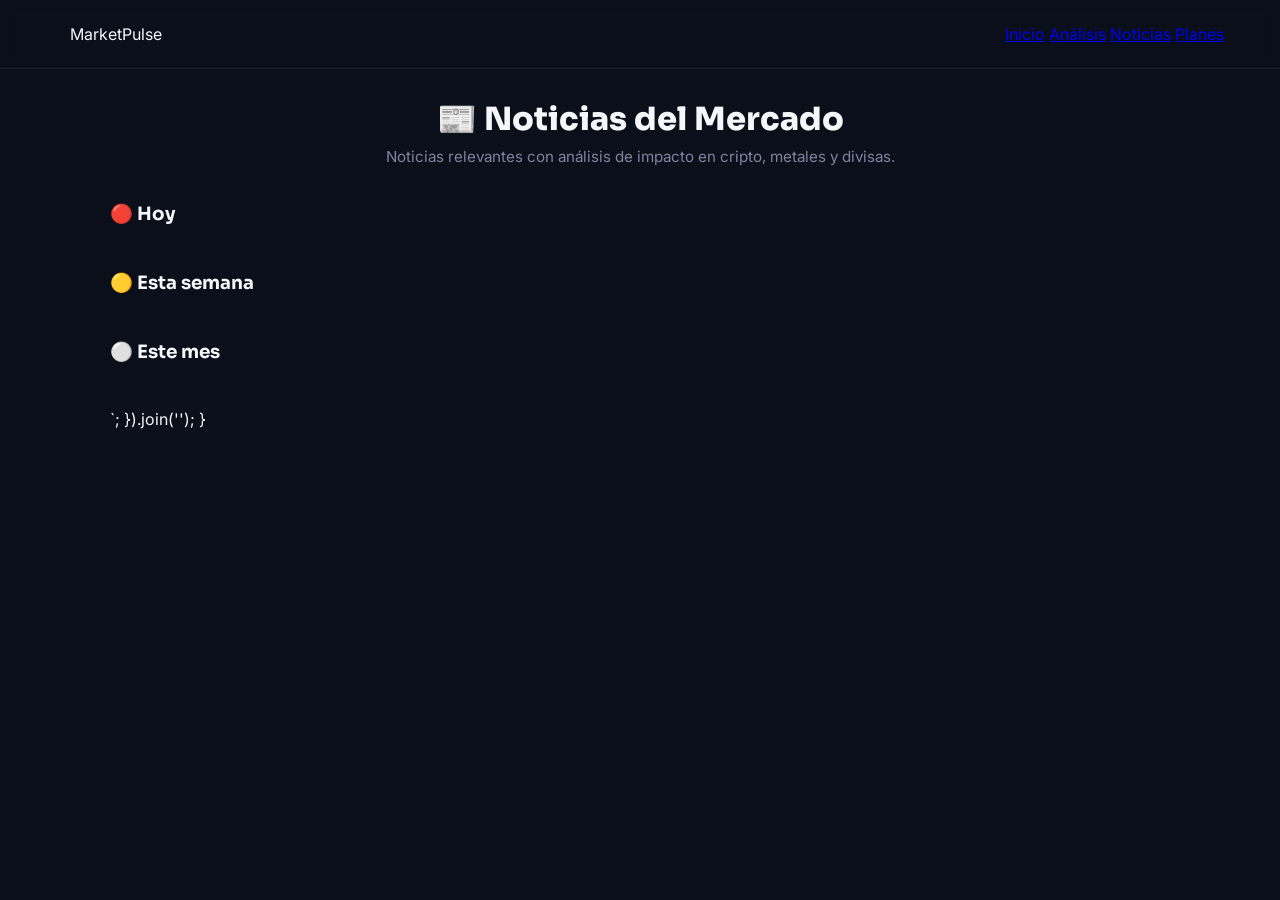
<file: news.html>
<!DOCTYPE html>
<html lang="es">
<head>
  <meta charset="UTF-8" />
  <meta name="viewport" content="width=device-width, initial-scale=1.0" />
  <title>MarketPulse — Noticias</title>
  <link rel="stylesheet" href="css/style.css" />
  <link rel="preconnect" href="https://fonts.googleapis.com" />
  <link rel="preconnect" href="https://fonts.gstatic.com" crossorigin />
  <link href="https://fonts.googleapis.com/css2?family=Inter:wght@400;500;600;700;800&family=Sora:wght@600;700;800&display=swap" rel="stylesheet" />
</head>
<body>
  <header class="topbar">
    <div class="brand"><span class="logo-dot"></span><span class="logo-text">MarketPulse</span></div>
    <nav class="nav-links">
      <a href="index.html">Inicio</a>
      <a href="analysis.html">Análisis</a>
      <a href="news.html" class="active">Noticias</a>
      <a href="pricing.html">Planes</a>
    </nav>
  </header>
  <main class="news-hub-page">
    <div id="newsListView">
      <section class="news-hub-hero">
        <h1>📰 Noticias del Mercado</h1>
        <p>Noticias relevantes con análisis de impacto en cripto, metales y divisas.</p>
      </section>
      <section class="news-hub-section">
        <h2 class="news-hub-section-title" id="newsTodayTitle">🔴 Hoy</h2>
        <div class="news-hub-grid" id="newsTodayGrid"></div>
      </section>
      <section class="news-hub-section">
        <h2 class="news-hub-section-title" id="newsWeekTitle">🟡 Esta semana</h2>
        <div class="news-hub-grid" id="newsWeekGrid"></div>
      </section>
      <section class="news-hub-section">
        <h2 class="news-hub-section-title" id="newsMonthTitle">⚪ Este mes</h2>
        <div class="news-hub-grid" id="newsMonthGrid"></div>
      </section>
    </div>
    <div id="newsDetailView" style="display:none;">
  <script>
    const NEWS_DB = [
      { id: 'n1', date: '2026-03-11', title: 'CPI de EE.UU. supera expectativas: inflación sube al 3.2%', source: 'Reuters', category: 'macro',
        summary: 'El CPI muestra una subida del 3.2% interanual, por encima del 2.9% esperado. La Fed podría mantener las tasas altas por más tiempo.',
        impacts: [
          { asset: 'Bitcoin', symbol: 'BTC', type: 'Cripto', direction: 'bearish', reason: 'Inflación alta reduce expectativas de recortes de tasas.' },
          { asset: 'Oro', symbol: 'XAU', type: 'Metal', direction: 'bullish', reason: 'El oro se beneficia como refugio ante incertidumbre.' },
          { asset: 'EUR/USD', symbol: 'EURUSD', type: 'Forex', direction: 'bearish', reason: 'Dólar fuerte por tasas altas presiona EUR/USD.' },
        ] },
      { id: 'n2', date: '2026-03-12', title: 'BCE mantiene tipos de interés sin cambios en 3.75%', source: 'Bloomberg', category: 'forex',
        summary: 'El BCE mantiene sus tipos de referencia, señalizando cautela ante la desaceleración de la zona euro.',
        impacts: [
          { asset: 'EUR/USD', symbol: 'EURUSD', type: 'Forex', direction: 'bearish', reason: 'Sin cambios en tasas presiona al euro.' },
          { asset: 'Bitcoin', symbol: 'BTC', type: 'Cripto', direction: 'neutral', reason: 'El mercado cripto está enfocado en EE.UU.' },
        ] },
      { id: 'n3', date: '2026-03-13', title: 'Bitcoin supera los $85,000 por entrada institucional récord', source: 'CoinDesk', category: 'crypto',
        summary: 'Bitcoin rompe los $85,000 impulsado por entradas récord de ETFs. BlackRock y Fidelity acumulan $2,500 millones en una semana.',
        impacts: [
          { asset: 'Bitcoin', symbol: 'BTC', type: 'Cripto', direction: 'bullish', reason: 'Flujos institucionales masivos impulsan el precio.' },
          { asset: 'Ethereum', symbol: 'ETH', type: 'Cripto', direction: 'bullish', reason: 'Sentimiento positivo se extiende a ETH.' },
          { asset: 'Solana', symbol: 'SOL', type: 'Cripto', direction: 'bullish', reason: 'Altcoins se benefician del rally de BTC.' },
        ] },
    ];
      <a href="news.html" class="news-back-link" id="backToList">← Todas las noticias</a>
      <div class="news-detail-card" id="newsDetailCard"></div>
    </div>
  </main>

    const dirLabels = { bullish: 'Alcista ↑', bearish: 'Bajista ↓', neutral: 'Neutro →' };
    const dirIcons = { bullish: '🟢', bearish: '🔴', neutral: '🟡' };
    const params = new URLSearchParams(location.search);
    const newsId = params.get('id');

    function showList() {
      document.getElementById('newsListView').style.display = 'block';
      document.getElementById('newsDetailView').style.display = 'none';
      const todayStr = new Date().toISOString().split('T')[0];
      const weekAgo = new Date(Date.now() - 7 * 86400000).toISOString().split('T')[0];
      renderGrid('newsTodayGrid', NEWS_DB.filter(n => n.date === todayStr), 'newsTodayTitle');
      renderGrid('newsWeekGrid', NEWS_DB.filter(n => n.date >= weekAgo && n.date < todayStr), 'newsWeekTitle');
      renderGrid('newsMonthGrid', NEWS_DB.filter(n => n.date < weekAgo), 'newsMonthTitle');
    }

    function renderGrid(gridId, items, titleId) {
      const grid = document.getElementById(gridId);
      const title = document.getElementById(titleId);
      if (!grid) return;
      if (!items.length) { grid.innerHTML = '<p class="news-hub-empty">Sin noticias en este período.</p>'; if (title) title.style.display = 'none'; return; }
      if (title) title.style.display = 'block';
      grid.innerHTML = items.map(n => {
        const ds = new Date(n.date + 'T00:00:00').toLocaleDateString('es-ES', { weekday: 'short', day: 'numeric', month: 'short' });
        return `<div class="news-hub-card" onclick="window.location.href='news.html?id=${n.id}'">
          <div class="news-hub-card-header">
            <span class="news-hub-card-date">${ds}</span>
            <span class="news-hub-card-category ${n.category}">${n.category}</span>
          </div>
          <h3 class="news-hub-card-title">${n.title}</h3>
          <p class="news-hub-card-summary">${n.summary.substring(0, 120)}…</p>

    function showDetail(id) {
      const news = NEWS_DB.find(n => n.id === id) || NEWS_DB[0];
      document.getElementById('newsListView').style.display = 'none';
      document.getElementById('newsDetailView').style.display = 'block';
      const ds = new Date(news.date + 'T00:00:00').toLocaleDateString('es-ES', { weekday: 'long', year: 'numeric', month: 'long', day: 'numeric' });
      document.getElementById('newsDetailCard').innerHTML = `
        <div class="news-detail-header">
          <span class="news-detail-category ${news.category}">${news.category.toUpperCase()}</span>
          <h1>${news.title}</h1>
          <div class="news-detail-meta">
            <span class="news-detail-date">📅 ${ds}</span>
            <span class="news-detail-source">📰 ${news.source}</span>
          </div>
        </div>
        <div class="news-detail-body"><p class="news-detail-summary">${news.summary}</p></div>
        <div class="news-impact-section">
          <h2>📊 Análisis de Impacto en Activos</h2>
          <p class="impact-intro">Cómo esta noticia afecta a los activos listados en MarketPulse:</p>
          <div class="impact-grid">
            ${news.impacts.map(i => `
              <div class="impact-card ${i.direction}">
                <div class="impact-card-header">
                  <span class="impact-asset">${i.asset}</span>
                  <span class="impact-symbol">${i.symbol}</span>
                  <span class="impact-direction ${i.direction}">${dirIcons[i.direction]} ${dirLabels[i.direction]}</span>
                </div>
                <div class="impact-card-type">${i.type}</div>
                <p class="impact-reason">${i.reason}</p>
              </div>
            `).join('')}
          </div>
        </div>
        <div class="news-detail-footer">
          <a href="analysis.html?coin=bitcoin" class="btn btn-primary">Ver Análisis Completo</a>
          <a href="news.html" class="btn btn-secondary">Todas las noticias</a>
        </div>`;
    }

    if (newsId) { showDetail(newsId); } else { showList(); }
  </script>
</body>
</html>
          <div class="news-hub-card-impacts">${n.impacts.slice(0, 3).map(i => `<span class="news-hub-impact-tag ${i.direction}">${dirIcons[i.direction]} ${i.asset}</span>`).join('')}</div>
        </div>`;
      }).join('');
    }
</file>
<file: css/style.css>
:root {
  --bg-0: #0b0f1a;
  --bg-1: #10162a;
  --bg-2: #161d35;
  --surface: rgba(255,255,255,0.04);
  --surface-border: rgba(255,255,255,0.08);
  --text-0: #f5f7fb;
  --text-1: #b9c2d6;
  --text-2: #7c86a0;
  --accent: #f2a900;
  --accent-2: #17e6b0;
  --up: #21d97f;
  --down: #ff5d6c;
  --neutral: #f2a900;
  --radius: 18px;
  --shadow: 0 20px 60px rgba(0,0,0,0.45);
  --shadow-hover: 0 26px 70px rgba(0,0,0,0.5);
  font-size: 16px;
}

[data-theme="light"] {
  --bg-0: #f4f6fb;
  --bg-1: #ffffff;
  --bg-2: #ffffff;
  --surface: rgba(16,22,42,0.04);
  --surface-border: rgba(16,22,42,0.10);
  --text-0: #10162a;
  --text-1: #444c63;
  --text-2: #6b7490;
  --shadow: 0 20px 60px rgba(16,22,42,0.10);
  --shadow-hover: 0 26px 70px rgba(16,22,42,0.16);
}

* { box-sizing: border-box; margin: 0; padding: 0; }

body {
  font-family: 'Inter', sans-serif;
  background: var(--bg-0);
  color: var(--text-0);
  min-height: 100vh;
  position: relative;
  overflow-x: hidden;
  transition: background-color 0.3s ease, color 0.3s ease;
}

h1, h2 { font-family: 'Sora', sans-serif; }

.bg-glow {
  position: fixed;
  inset: 0;
  z-index: 0;
  background:
    radial-gradient(600px circle at 15% 10%, rgba(242,169,0,0.12), transparent 60%),
    radial-gradient(700px circle at 85% 20%, rgba(23,230,176,0.10), transparent 60%),
    radial-gradient(900px circle at 50% 100%, rgba(23,230,176,0.06), transparent 60%);
  pointer-events: none;
}

/* z-index alto: el desplegable de idioma abre hacia abajo, sobre la barra de
   navegacion. Sin esto, .main-nav (z-index:1, y despues en el DOM) se pintaba
   encima y los clic iban al nav de detrás en vez de al idioma. El z-index del
   .lang-menu no bastaba: queda atrapado en el contexto de apilamiento de
   .topbar, asi que hay que subir el contenedor entero. */
.topbar {
  position: relative;
  z-index: 30;
  display: flex;
  justify-content: space-between;
  align-items: center;
  flex-wrap: wrap;
  gap: 16px;
  padding: 24px clamp(16px, 5vw, 56px);
  border-bottom: 1px solid var(--surface-border);
  backdrop-filter: blur(6px);
}

.brand { display: flex; align-items: center; gap: 14px; }

.brand-icon {
  width: 48px;
  height: 48px;
  border-radius: 14px;
  display: block;
  box-shadow: 0 8px 24px rgba(242,169,0,0.35);
}

.brand h1 { font-size: 1.4rem; font-weight: 800; letter-spacing: -0.5px; }
.brand-accent {
  background: linear-gradient(135deg, var(--accent), var(--accent-2));
  -webkit-background-clip: text;
  background-clip: text;
  -webkit-text-fill-color: transparent;
  color: transparent;
}
.tagline { color: var(--text-2); font-size: 0.85rem; margin-top: 2px; }

.header-controls {
  display: flex;
  align-items: center;
  gap: 10px;
}

/* Selector de idioma desplegable. Antes eran 3 botones en fila (ocupaban
   demasiado en móvil); ahora solo se ve el idioma activo y el resto se abre
   hacia abajo. .lang-switch pasa a ser el contenedor posicionado. */
.lang-switch {
  position: relative;
}

.lang-btn {
  display: flex;
  align-items: center;
  gap: 6px;
  border: 1px solid var(--surface-border);
  background: var(--surface);
  color: var(--text-1);
  font-family: 'Sora', sans-serif;
  font-size: 0.72rem;
  font-weight: 700;
  padding: 8px 10px;
  border-radius: 12px;
  cursor: pointer;
  transition: background 0.2s, color 0.2s, border-color 0.2s;
}
.lang-btn:hover { border-color: var(--accent); color: var(--text-0); }
/* El chevron gira al abrir: se rota, no se cambia, para no depender de una
   fuente de iconos ni de dos caracteres distintos entre temas. */
.lang-caret {
  transition: transform 0.2s;
  font-size: 0.6rem;
  line-height: 1;
}
.lang-btn[aria-expanded="true"] .lang-caret { transform: rotate(180deg); }

.lang-menu {
  position: absolute;
  top: calc(100% + 6px);
  right: 0;
  z-index: 40;
  min-width: 168px;
  display: flex;
  flex-direction: column;
  gap: 2px;
  padding: 6px;
  /* Fondo opaco a proposito: con --surface (4% de blanco) se transparenta el
     contenido de debajo. --bg-2 es solido en los dos temas. */
  background: var(--bg-2);
  border: 1px solid var(--surface-border);
  border-radius: 14px;
  box-shadow: 0 18px 40px rgba(0, 0, 0, 0.55);
  isolation: isolate;
  /* Oculto por defecto. [hidden] es lo que hace display:none cuando el menu
     esta desplegado con JS, para que el atributo mande sobre el display. */
  animation: langMenuIn 0.16s ease-out;
}
.lang-menu[hidden] { display: none; }

@keyframes langMenuIn {
  from { opacity: 0; transform: translateY(-6px); }
  to { opacity: 1; transform: translateY(0); }
}

.lang-option {
  display: flex;
  align-items: center;
  gap: 10px;
  width: 100%;
  padding: 9px 10px;
  border: none;
  border-radius: 10px;
  background: transparent;
  color: var(--text-1);
  font-family: 'Sora', sans-serif;
  font-size: 0.82rem;
  font-weight: 600;
  text-align: left;
  cursor: pointer;
  transition: background 0.15s, color 0.15s;
}
/* Hover con tinte de acento: antes usaba --bg-2, que ahora es justo el fondo
   del menu, asi que el resalte seria invisible. */
.lang-option:hover { background: rgba(242, 169, 0, 0.14); color: var(--text-0); }
.lang-option:focus-visible { outline: 2px solid var(--accent); outline-offset: -2px; }
.lang-option[aria-current="true"] { color: var(--accent); }
.lang-option-code {
  flex: 0 0 30px;
  font-size: 0.7rem;
  font-weight: 800;
  letter-spacing: 0.04em;
  color: var(--text-2);
}
.lang-option[aria-current="true"] .lang-option-code { color: var(--accent); }
.lang-option-name { flex: 1 1 auto; }
/* Punto de la opcion activa: marca visual sin depender solo del color. */
.lang-option-flag { flex: 0 0 auto; font-size: 0.7rem; color: var(--accent); }

@media (prefers-reduced-motion: reduce) {
  .lang-menu { animation: none; }
  .lang-caret { transition: none; }
}

.theme-btn {
  width: 40px; height: 40px;
  border-radius: 12px;
  background: var(--surface);
  border: 1px solid var(--surface-border);
  cursor: pointer;
  font-size: 1.05rem;
  transition: border-color 0.2s, transform 0.2s;
}
.theme-btn:hover { border-color: var(--accent); transform: translateY(-1px); }

.price-box {
  display: flex;
  flex-direction: column;
  align-items: flex-end;
  background: var(--surface);
  border: 1px solid var(--surface-border);
  padding: 10px 20px;
  border-radius: 14px;
  min-width: 200px;
}
.price-label { font-size: 0.72rem; color: var(--text-2); text-transform: uppercase; letter-spacing: 0.06em; }
.price-value { font-size: 1.5rem; font-weight: 800; font-family: 'Sora', sans-serif; }
.price-change { font-size: 0.85rem; font-weight: 600; }
.price-change.up { color: var(--up); }
.price-change.down { color: var(--down); }

.container {
  position: relative;
  z-index: 1;
  max-width: 1200px;
  margin: 0 auto;
  padding: 32px clamp(16px, 5vw, 56px) 60px;
}

.status-row {
  display: flex;
  align-items: center;
  gap: 12px;
  color: var(--text-1);
  font-size: 0.9rem;
  margin-bottom: 24px;
}

.loader {
  width: 16px; height: 16px;
  border-radius: 50%;
  border: 2px solid var(--surface-border);
  border-top-color: var(--accent-2);
  animation: spin 0.8s linear infinite;
}
.loader.done { display: none; }
@keyframes spin { to { transform: rotate(360deg); } }

.cards-grid {
  display: grid;
  grid-template-columns: repeat(auto-fit, minmax(340px, 1fr));
  gap: 24px;
  margin-bottom: 24px;
}

.card, .summary-card {
  background: linear-gradient(180deg, var(--bg-2), var(--bg-1));
  border: 1px solid var(--surface-border);
  border-radius: var(--radius);
  padding: 28px;
  box-shadow: var(--shadow);
  transition: transform 0.25s ease, box-shadow 0.25s ease;
}
.card:hover { transform: translateY(-4px); box-shadow: var(--shadow-hover); }

.card-header, .summary-header {
  display: flex;
  align-items: center;
  justify-content: space-between;
  gap: 12px;
  margin-bottom: 8px;
  flex-wrap: wrap;
}

.card-header h2, .summary-header h2 {
  font-size: 1.15rem;
  display: flex;
  align-items: center;
  gap: 8px;
}
.icon { font-size: 1.2rem; }

.badge {
  font-size: 0.75rem;
  font-weight: 700;
  padding: 6px 14px;
  border-radius: 999px;
  background: rgba(242,169,0,0.15);
  color: var(--accent);
  border: 1px solid rgba(242,169,0,0.3);
  white-space: nowrap;
}
.badge.up { background: rgba(33,217,127,0.15); color: var(--up); border-color: rgba(33,217,127,0.3); }
.badge.down { background: rgba(255,93,108,0.15); color: var(--down); border-color: rgba(255,93,108,0.3); }

.card-desc { color: var(--text-2); font-size: 0.85rem; margin-bottom: 20px; line-height: 1.5; }

.metrics-list {
  display: flex;
  flex-direction: column;
  gap: 10px;
  margin-bottom: 22px;
}

.metric-row {
  display: flex;
  justify-content: space-between;
  align-items: center;
  padding: 10px 14px;
  background: var(--surface);
  border: 1px solid var(--surface-border);
  border-radius: 12px;
  font-size: 0.86rem;
}
.metric-name { color: var(--text-1); }
.metric-value { font-weight: 700; font-family: 'Sora', sans-serif; }
.metric-value.up { color: var(--up); }
.metric-value.down { color: var(--down); }
.metric-value.neutral { color: var(--neutral); }

.prob-bar-wrap { margin-top: 6px; }
.prob-labels {
  display: flex;
  justify-content: space-between;
  font-size: 0.8rem;
  color: var(--text-1);
  margin-bottom: 8px;
}
.up-label b { color: var(--up); }
.down-label b { color: var(--down); }

.prob-bar {
  display: flex;
  height: 12px;
  border-radius: 999px;
  overflow: hidden;
  background: rgba(255,255,255,0.05);
}
.prob-fill { height: 100%; transition: width 0.8s ease; }
.prob-fill.up { background: linear-gradient(90deg, #17e6b0, #21d97f); }
.prob-fill.down { background: linear-gradient(90deg, #ff5d6c, #ff8a7a); }

.summary-card { margin-top: 6px; }

.reco-pill {
  font-size: 0.85rem;
  font-weight: 800;
  padding: 8px 20px;
  border-radius: 999px;
  letter-spacing: 0.03em;
}
.reco-pill.buy { background: rgba(33,217,127,0.18); color: var(--up); border: 1px solid rgba(33,217,127,0.4); }
.reco-pill.sell { background: rgba(255,93,108,0.18); color: var(--down); border: 1px solid rgba(255,93,108,0.4); }
.reco-pill.hold { background: rgba(242,169,0,0.18); color: var(--accent); border: 1px solid rgba(242,169,0,0.4); }

.summary-body {
  display: grid;
  grid-template-columns: 200px 1fr;
  gap: 32px;
  align-items: center;
  margin: 24px 0;
}

.combined-prob { display: flex; justify-content: center; }

.combined-prob-circle {
  width: 170px; height: 170px;
  border-radius: 50%;
  display: flex;
  flex-direction: column;
  align-items: center;
  justify-content: center;
  background: conic-gradient(var(--up) 0% var(--pct, 50%), rgba(255,255,255,0.06) var(--pct, 50%) 100%);
  position: relative;
}
.combined-prob-circle::before {
  content: "";
  position: absolute;
  width: 138px; height: 138px;
  border-radius: 50%;
  background: var(--bg-1);
}
.combined-prob-circle span, .combined-prob-circle small {
  position: relative; z-index: 1;
}
.combined-prob-circle span { font-size: 1.8rem; font-weight: 800; font-family: 'Sora', sans-serif; }
.combined-prob-circle small { color: var(--text-2); font-size: 0.72rem; margin-top: 4px; text-align: center; padding: 0 10px; }

.summary-text p { color: var(--text-0); font-size: 1rem; line-height: 1.6; margin-bottom: 14px; }

.reco-details { list-style: none; display: flex; flex-direction: column; gap: 8px; }
.reco-details li {
  font-size: 0.86rem;
  color: var(--text-1);
  padding-left: 20px;
  position: relative;
}
.reco-details li::before {
  content: "→";
  position: absolute; left: 0;
  color: var(--accent-2);
}

.disclaimer {
  font-size: 0.75rem;
  color: var(--text-2);
  border-top: 1px solid var(--surface-border);
  padding-top: 16px;
  line-height: 1.5;
}

.footer {
  position: relative; z-index: 1;
  text-align: center;
  padding: 20px;
  color: var(--text-2);
  font-size: 0.78rem;
  border-top: 1px solid var(--surface-border);
}
.footer-inner {
  max-width: 1100px;
  margin: 0 auto;
  display: flex;
  flex-direction: column;
  gap: 8px;
  align-items: center;
}
.footer-links {
  display: flex;
  gap: 8px;
  align-items: center;
  justify-content: center;
  flex-wrap: wrap;
}
.footer-links a {
  color: var(--text-1);
  text-decoration: none;
  font-weight: 600;
}
.footer-links a:hover { color: var(--accent); text-decoration: underline; }
.footer-sep { opacity: 0.5; }
.footer-meta { line-height: 1.5; }

/* ---------- Página legal ---------- */
.legal-card h3 { margin: 18px 0 8px; font-size: 1.02rem; scroll-margin-top: 90px; }
.legal-card h3:first-of-type { margin-top: 12px; }
.legal-card p, .legal-card li { color: var(--text-1); font-size: 0.92rem; line-height: 1.65; }
.legal-card ul { padding-left: 20px; display: flex; flex-direction: column; gap: 6px; margin: 8px 0; }
.legal-updated { color: var(--text-2); font-size: 0.8rem; margin-top: 10px; }
.legal-note {
  background: var(--surface);
  border: 1px solid var(--surface-border);
  border-left: 3px solid var(--accent);
  border-radius: 12px;
  padding: 16px 18px;
}
.legal-note h3 { margin: 0 0 8px; font-size: 1rem; }
.legal-toc { display: flex; flex-wrap: wrap; gap: 8px; margin-top: 18px; }
.legal-toc a {
  color: var(--text-1);
  border: 1px solid var(--surface-border);
  border-radius: 999px;
  padding: 5px 12px;
  font-size: 0.8rem;
  text-decoration: none;
  transition: color 0.2s ease, border-color 0.2s ease;
}
.legal-toc a:hover { color: var(--accent); border-color: var(--accent); }
.about-card a, .legal-card a { color: var(--accent); font-weight: 600; }

.chart-card { margin-bottom: 24px; }

/* ---------- Botón Reintentar ---------- */
.retry-btn {
  border: 1px solid var(--accent);
  background: rgba(242,169,0,0.12);
  color: var(--accent);
  font-family: 'Sora', sans-serif;
  font-size: 0.78rem;
  font-weight: 700;
  padding: 6px 16px;
  border-radius: 999px;
  cursor: pointer;
  transition: background 0.2s, transform 0.15s;
  white-space: nowrap;
}
.retry-btn:hover { background: rgba(242,169,0,0.22); transform: translateY(-1px); }

/* ---------- Navegación principal ---------- */
.main-nav {
  position: relative;
  z-index: 1;
  display: flex;
  justify-content: center;
  gap: 6px;
  padding: 10px clamp(16px, 5vw, 56px);
  border-bottom: 1px solid var(--surface-border);
  background: var(--surface);
  flex-wrap: wrap;
}
.nav-link {
  color: var(--text-1);
  text-decoration: none;
  font-size: 0.88rem;
  font-weight: 600;
  padding: 8px 18px;
  border-radius: 999px;
  transition: background 0.2s, color 0.2s;
}
.nav-link:hover { background: var(--surface); color: var(--text-0); }
.nav-link.active {
  background: linear-gradient(135deg, var(--accent), var(--accent-2));
  color: #0b0f1a;
}

/* ---------- Pestañas de cripto ---------- */
.coin-tabs {
  position: relative;
  z-index: 1;
  display: flex;
  justify-content: center;
  gap: 8px;
  padding: 14px clamp(16px, 5vw, 56px) 0;
  flex-wrap: wrap;
}
.coin-tab {
  text-decoration: none;
  font-size: 0.82rem;
  font-weight: 700;
  font-family: 'Sora', sans-serif;
  color: var(--text-1);
  background: var(--surface);
  border: 1px solid var(--surface-border);
  padding: 8px 16px;
  border-radius: 999px;
  transition: border-color 0.2s, color 0.2s, transform 0.15s;
}
.coin-tab:hover { border-color: var(--accent); color: var(--text-0); transform: translateY(-1px); }
.coin-tab.active {
  background: linear-gradient(135deg, var(--accent), #ffd166);
  border-color: transparent;
  color: #1a1200;
  box-shadow: 0 6px 18px rgba(242,169,0,0.3);
}
.analysis-body { padding-top: 20px; }


/* ---------- Home ---------- */
.coin-banner {
  position: relative;
  z-index: 1;
  font-family: 'Sora', sans-serif;
  font-size: clamp(1.3rem, 3vw, 1.9rem);
  font-weight: 800;
  letter-spacing: -0.5px;
  margin: 4px 0 14px;
  background: linear-gradient(135deg, var(--accent), var(--accent-2));
  -webkit-background-clip: text;
  background-clip: text;
  -webkit-text-fill-color: transparent;
  color: transparent;
}
/* Divisas: banner + botón de inversión en la misma fila */
.coin-banner.has-actions {
  display: flex;
  align-items: center;
  justify-content: space-between;
  flex-wrap: wrap;
  gap: 12px;
}

/* ---------- Botón de inversión de par (EUR/USD <-> USD/EUR) ---------- */
.invert-btn {
  display: inline-flex;
  align-items: center;
  gap: 6px;
  font-family: 'Sora', sans-serif;
  font-size: 0.8rem;
  font-weight: 700;
  letter-spacing: 0;
  color: var(--text-1);
  -webkit-text-fill-color: var(--text-1);
  background: var(--surface);
  border: 1px solid var(--surface-border);
  padding: 8px 16px;
  border-radius: 999px;
  cursor: pointer;
  transition: border-color 0.2s, color 0.2s, transform 0.15s;
}
/* La etiqueta del boton «Invertir par» se oculta en pantallas estrechas: el
   icono ⇄ basta y asi el boton no parte el titulo del par. */
.invert-label { white-space: nowrap; }
@media (max-width: 480px) {
  .invert-label { display: none; }
}

.invert-btn:hover { border-color: var(--accent); color: var(--text-0); -webkit-text-fill-color: var(--text-0); transform: translateY(-1px); }
.invert-btn.active {
  background: linear-gradient(135deg, var(--accent), #ffd166);
  border-color: transparent;
  color: #1a1200;
  -webkit-text-fill-color: #1a1200;
  box-shadow: 0 6px 18px rgba(242,169,0,0.3);
}

.hero { margin-bottom: 28px; }
.hero h2 { font-size: clamp(1.4rem, 3vw, 2rem); margin-bottom: 12px; }
.hero-text { color: var(--text-1); line-height: 1.65; font-size: 1rem; }

/* ---------- Titular rotatorio del home (cripto → metales → divisas) ---------- */
.hero-rotator {
  position: relative;
  overflow: hidden;
  min-height: 1.3em;
}
.hero-slide {
  --slide-from: 100%;
  display: block;
  position: absolute;
  top: 0; left: 0;
  width: 100%;
  opacity: 0;
  transform: translateX(var(--slide-from));
  transition: opacity 0.45s ease, transform 0.55s cubic-bezier(0.22, 0.61, 0.36, 1);
  pointer-events: none;
}
.hero-rotator[data-dir="prev"] .hero-slide { --slide-from: -100%; }
.hero-slide.is-active {
  position: relative;
  opacity: 1;
  transform: none;
  pointer-events: auto;
}
.hero-slide.is-leaving {
  position: absolute;
  opacity: 0;
  transform: translateX(calc(-1 * var(--slide-from)));
}
.hero-slider-nav {
  display: flex;
  align-items: center;
  gap: 14px;
  margin: -2px 0 16px;
}
.hero-dots { display: flex; align-items: center; gap: 6px; }
.hero-dot {
  width: 26px; height: 4px;
  padding: 0; border: 0; border-radius: 999px;
  background: var(--surface-border);
  cursor: pointer;
  transition: background-color 0.25s ease, width 0.25s ease;
}
.hero-dot:hover { background: var(--text-2); }
.hero-dot.is-active { background: var(--accent); width: 40px; }
.hero-pause {
  display: inline-flex; align-items: center; justify-content: center;
  width: 26px; height: 26px;
  border: 1px solid var(--surface-border);
  border-radius: 50%;
  background: transparent;
  color: var(--text-1);
  font-size: 0.68rem;
  line-height: 1;
  cursor: pointer;
  transition: color 0.25s ease, border-color 0.25s ease;
}
.hero-pause:hover { color: var(--accent); border-color: var(--accent); }
@media (max-width: 640px) {
  /* Reserva dos líneas para que los puntos no salten al cambiar de titular */
  .hero-rotator { min-height: 2.7em; }
}
@media (prefers-reduced-motion: reduce) {
  .hero-slide, .hero-slide.is-active, .hero-slide.is-leaving {
    transform: none;
    transition: opacity 0.3s ease;
  }
}
.market-stats {
  display: grid;
  grid-template-columns: repeat(auto-fit, minmax(220px, 1fr));
  gap: 10px;
  margin-top: 18px;
}
.home-section { margin-bottom: 10px; }
.home-section h2 { margin-bottom: 6px; }
/* Esqueletos del home: pintan la retícula al instante, antes de que llegue la red. */
.skeleton-card { pointer-events: none; }
.sk { border-radius: 8px; background: linear-gradient(90deg, var(--surface) 25%, var(--surface-border) 50%, var(--surface) 75%); background-size: 200% 100%; animation: sk-shimmer 1.2s infinite linear; }
.sk-line { height: 14px; margin: 8px 0; }
.sk-title { height: 40px; }
.sk-price { height: 26px; width: 60%; }
.sk-chg { width: 80%; }
.sk-cta { width: 55%; }
@media (prefers-reduced-motion: reduce) { .sk { animation: none; } }
@keyframes sk-shimmer { 0% { background-position: 200% 0; } 100% { background-position: -200% 0; } }
.home-grid {
  display: grid;
  grid-template-columns: repeat(auto-fill, minmax(240px, 1fr));
  gap: 20px;
  margin-top: 18px;
}
.coin-card {
  display: flex;
  flex-direction: column;
  gap: 10px;
  text-decoration: none;
  color: var(--text-0);
  cursor: pointer;
}
.coin-card:hover { border-color: var(--accent); }
.coin-card-head { display: flex; align-items: center; gap: 12px; }
.coin-card-head img { border-radius: 50%; background: var(--surface); }
.coin-card-head h3 { font-family: 'Sora', sans-serif; font-size: 1.05rem; }
.coin-sym { color: var(--text-2); font-size: 0.75rem; font-weight: 700; letter-spacing: 0.05em; }
.coin-card-price { font-family: 'Sora', sans-serif; font-size: 1.5rem; font-weight: 800; }
.coin-chg { display: flex; gap: 14px; font-size: 0.85rem; font-weight: 600; }
.coin-chg .up { color: var(--up); }
.coin-chg .down { color: var(--down); }
.coin-trend { font-size: 0.84rem; color: var(--text-1); line-height: 1.5; flex: 1; }
.coin-cta {
  font-size: 0.85rem;
  font-weight: 700;
  color: var(--accent);
  border-top: 1px solid var(--surface-border);
  padding-top: 10px;
}

/* ---------- Sobre nosotros ---------- */
.about-grid {
  display: grid;
  grid-template-columns: repeat(auto-fit, minmax(320px, 1fr));
  gap: 24px;
}
.about-card h3 {
  font-family: 'Sora', sans-serif;
  font-size: 1.05rem;
  display: flex;
  align-items: center;
  gap: 8px;
  margin-bottom: 12px;
}
.about-card p { color: var(--text-1); font-size: 0.9rem; line-height: 1.65; }
.about-card .reco-details li { margin-bottom: 4px; }

.range-block {
  border-top: 1px solid var(--surface-border);
  padding-top: 18px;
  margin-top: 4px;
}
.range-block h3 {
  font-family: 'Sora', sans-serif;
  font-size: 0.95rem;
  font-weight: 700;
  margin-bottom: 12px;
  color: var(--text-0);
  display: flex;
  align-items: center;
  gap: 8px;
  flex-wrap: wrap;
}
.range-date {
  font-size: 0.78rem;
  font-weight: 600;
  color: var(--accent);
  text-transform: capitalize;
}
.range-metrics {
  display: grid;
  grid-template-columns: repeat(auto-fit, minmax(230px, 1fr));
  gap: 10px;
  margin-bottom: 12px;
}
.range-metrics .metric-row { margin: 0; }
.range-note {
  font-size: 0.75rem;
  color: var(--text-2);
  line-height: 1.5;
}

/* ---------- Niveles de entrada/salida del resumen ---------- */
.trade-grid {
  display: grid;
  grid-template-columns: repeat(auto-fit, minmax(280px, 1fr));
  gap: 16px;
  margin-bottom: 12px;
}
/* .trade-side solo agrupa: el grid .trade-grid reparte las tres columnas y
   cada hijo estira igual. min-width:0 evita que un texto largo (el nombre del
   activo en inglés o portugués) desborde la columna en lugar de partirse. */
.trade-side { min-width: 0; }
.trade-side-title {
  font-family: 'Sora', sans-serif;
  font-size: 0.85rem;
  font-weight: 700;
  margin-bottom: 8px;
  display: flex;
  align-items: center;
  gap: 6px;
}
.trade-side-title.up { color: var(--up); }
.trade-side-title.neutral { color: var(--neutral); }
.trade-side-title.down { color: var(--down); }
.trade-grid .range-metrics { margin-bottom: 0; }

.live-status {
  display: flex;
  align-items: center;
  gap: 8px;
  font-size: 0.75rem;
  color: var(--text-1);
  font-weight: 600;
}

.live-dot {
  width: 8px; height: 8px;
  border-radius: 50%;
  background: var(--up);
  box-shadow: 0 0 0 0 rgba(33,217,127,0.5);
  animation: pulse 1.6s infinite;
}
.live-status.offline .live-dot { background: var(--down); animation: none; }

@keyframes pulse {
  0% { box-shadow: 0 0 0 0 rgba(33,217,127,0.5); }
  70% { box-shadow: 0 0 0 7px rgba(33,217,127,0); }
  100% { box-shadow: 0 0 0 0 rgba(33,217,127,0); }
}

.live-price {
  font-family: 'Sora', sans-serif;
  font-weight: 800;
  color: var(--accent);
  font-size: 0.95rem;
}

.chart-wrap {
  position: relative;
  height: 380px;
  width: 100%;
}

.tv-wrap {
  position: relative;
  height: 480px;
  width: 100%;
}

@media (max-width: 640px) {
  .summary-body { grid-template-columns: 1fr; text-align: center; }
  .price-box { align-items: flex-start; width: 100%; }
  .topbar { justify-content: flex-start; }
  .chart-wrap { height: 260px; }
  .tv-wrap { height: 400px; }
  .cards-grid { grid-template-columns: 1fr; }
}

/* ---------- Macro Calendario ---------- */
.macro-subtitle {
  font-size: 0.78rem;
  color: var(--text-2);
  margin-bottom: 10px;
  display: block;
}
.macro-events {
  display: flex;
  flex-direction: column;
  gap: 8px;
}
.macro-row {
  display: flex;
  align-items: center;
  gap: 10px;
  padding: 8px 12px;
  border-radius: 10px;
  border: 1px solid var(--surface-border);
  background: var(--surface);
  font-size: 0.84rem;
}
.macro-row.high { border-left: 3px solid var(--down); }
.macro-row.medium { border-left: 3px solid var(--neutral); }
.macro-row.low { border-left: 3px solid var(--text-2); }
.macro-row.macro-urgent {
  background: rgba(242,169,0,0.15);
  border-color: var(--accent);
  animation: macroPulse 2s infinite;
}
.macro-date {
  flex: 0 0 70px;
  font-size: 0.78rem;
  font-weight: 700;
  color: var(--text-1);
  white-space: nowrap;
}
.macro-event {
  flex: 1;
  font-size: 0.84rem;
  color: var(--text-0);
  font-weight: 600;
}
.macro-impact {
  flex: 0 0 90px;
  font-size: 0.72rem;
  font-weight: 700;
  text-transform: uppercase;
  letter-spacing: 0.3px;
  color: var(--text-2);
}
.macro-row.high .macro-impact { color: var(--down); }
.macro-row.medium .macro-impact { color: var(--neutral); }
.macro-row.low .macro-impact { color: var(--text-2); }
.macro-assets {
  flex: 0 0 120px;
  font-size: 0.72rem;
  color: var(--text-2);
  font-family: 'Sora', sans-serif;
  font-weight: 600;
}
.macro-empty {
  font-size: 0.82rem;
  color: var(--text-2);
  text-align: center;
  padding: 16px;
}
.macro-alert {
  background: rgba(255,93,108,0.12);
  border: 1px solid rgba(255,93,108,0.35);
  border-radius: 10px;
  padding: 10px 14px;
  margin-bottom: 10px;
  font-size: 0.82rem;
  color: var(--text-0);
  display: flex;
  align-items: center;
  gap: 8px;
  animation: macroPulse 2s infinite;
}
@keyframes macroPulse {
  0%, 100% { opacity: 1; }
  50% { opacity: 0.7; }
}

@media (max-width: 640px) {
  .macro-row { flex-direction: column; align-items: flex-start; gap: 4px; }
  .macro-date { flex: none; margin-bottom: 2px; }
  .macro-impact { flex: none; margin-bottom: 2px; }
  .macro-assets { flex: none; }
}

/* ---------- Noticias del mes ---------- */
.news-items {
  display: flex;
  flex-direction: column;
  gap: 12px;
}
.news-loading, .news-empty, .news-error {
  font-size: 0.82rem;
  color: var(--text-2);
  text-align: center;
  padding: 16px;
}
.news-group {
  display: flex;
  flex-direction: column;
  gap: 6px;
}
.news-group-title {
  font-size: 0.78rem;
  font-weight: 700;
  text-transform: uppercase;
  letter-spacing: 0.5px;
  margin-bottom: 4px;
  padding-left: 8px;
  border-left: 3px solid var(--accent);
  color: var(--text-1);
}
.news-priority-today .news-group-title { border-left-color: var(--down); color: var(--down); }
.news-priority-week .news-group-title { border-left-color: var(--neutral); color: var(--neutral); }
.news-priority-month .news-group-title { border-left-color: var(--text-2); color: var(--text-2); }
.news-card {
  background: var(--surface);
  border: 1px solid var(--surface-border);
  border-radius: 10px;
  padding: 10px 14px;
  transition: border-color 0.2s, transform 0.2s;
}
.news-card:hover {
  border-color: var(--accent);
  transform: translateX(2px);
}
.news-card-meta {
  display: flex;
  justify-content: space-between;
  align-items: center;
  margin-bottom: 4px;
}
.news-date {
  font-size: 0.72rem;
  font-weight: 700;
  color: var(--text-1);
  font-family: 'Sora', sans-serif;
}
.news-source {
  font-size: 0.72rem;
  color: var(--text-2);
  font-weight: 600;
}
.news-title {
  font-size: 0.84rem;
  color: var(--text-0);
  font-weight: 600;
  line-height: 1.4;
  margin-bottom: 6px;
}
.news-link {
  font-size: 0.72rem;
  color: var(--accent);
  text-decoration: none;
  font-weight: 700;
}
.news-link:hover { text-decoration: underline; }

@media (max-width: 640px) {
  .news-card-meta { flex-direction: column; align-items: flex-start; gap: 2px; }
}

/* ---------- Botones genéricos ---------- */
.btn { display: inline-flex; align-items: center; justify-content: center; gap: 8px; padding: 14px 28px; border: none; border-radius: 12px; font-weight: 800; font-size: 1rem; cursor: pointer; transition: all 0.25s; font-family: inherit; text-decoration: none; letter-spacing: 0.3px; }
.btn-primary { background: linear-gradient(135deg, #f2a900 0%, #ff8c00 100%); color: #0b0f17; box-shadow: 0 4px 16px rgba(242,169,0,0.35); }
.btn-primary:hover { filter: brightness(1.15); transform: translateY(-2px); box-shadow: 0 6px 24px rgba(242,169,0,0.5); }
.btn-primary:disabled { opacity: 0.6; cursor: not-allowed; transform: none; box-shadow: none; }
.btn-secondary { background: var(--surface); color: var(--text-0); border: 1px solid var(--surface-border); padding: 12px 24px; }
.btn-secondary:hover { border-color: var(--accent); transform: translateY(-1px); }
.auth-submit { width: 100%; margin-top: 12px; padding: 16px 28px; font-size: 1.05rem; }
/* ---------- Password toggle & strength ---------- */
.password-wrapper { position: relative; }
.password-wrapper input { padding-right: 48px; }
.password-toggle { position: absolute; right: 40px; top: 50%; transform: translateY(-50%); background: none; border: none; color: var(--text-2); cursor: pointer; padding: 4px; border-radius: 6px; transition: color 0.2s; display: flex; align-items: center; }
/* ---------- User Menu Dropdown ---------- */
.user-menu { position: relative; display: none; align-items: center; gap: 8px; cursor: pointer; }
.user-menu.active { display: flex; }
.user-avatar { width: 36px; height: 36px; border-radius: 50%; background: linear-gradient(135deg, #f2a900, #ff8c00); display: flex; align-items: center; justify-content: center; font-weight: 800; font-size: 0.9rem; color: #0b0f17; overflow: hidden; border: 2px solid var(--surface-border); transition: border-color 0.2s; }
.user-avatar img { width: 100%; height: 100%; object-fit: cover; }
.user-menu:hover .user-avatar { border-color: var(--accent); }
.user-info { display: flex; flex-direction: column; gap: 0; }
.user-name { font-size: 0.85rem; font-weight: 700; color: var(--text-0); line-height: 1.2; }
.user-plan { font-size: 0.7rem; font-weight: 600; color: var(--text-2); }
.user-plan.premium { color: var(--accent); }
.user-dropdown { position: absolute; top: calc(100% + 8px); right: 0; background: var(--surface); border: 1px solid var(--surface-border); border-radius: 14px; padding: 8px; min-width: 220px; box-shadow: 0 12px 40px rgba(0,0,0,0.4); display: none; z-index: 100; }
.user-dropdown.open { display: block; animation: fadeIn 0.15s ease; }
@keyframes fadeIn { from { opacity: 0; transform: translateY(-4px); } to { opacity: 1; transform: translateY(0); } }
.dropdown-header { padding: 12px; border-bottom: 1px solid var(--surface-border); margin-bottom: 6px; }
.dropdown-header .dh-name { font-weight: 700; font-size: 0.9rem; color: var(--text-0); }
.dropdown-header .dh-email { font-size: 0.75rem; color: var(--text-2); margin-top: 2px; }
.dropdown-header .dh-plan { display: inline-block; margin-top: 6px; padding: 2px 8px; border-radius: 6px; font-size: 0.7rem; font-weight: 700; background: var(--surface-border); color: var(--text-1); }
.dropdown-header .dh-plan.premium { background: rgba(242,169,0,0.2); color: var(--accent); }
.dropdown-item { display: flex; align-items: center; gap: 10px; padding: 10px 12px; border-radius: 8px; color: var(--text-1); text-decoration: none; font-size: 0.85rem; font-weight: 600; transition: background 0.15s; cursor: pointer; border: none; background: none; width: 100%; text-align: left; font-family: inherit; }
.dropdown-item:hover { background: var(--bg); color: var(--text-0); }
.dropdown-item.danger { color: var(--down); }
.dropdown-item.danger:hover { background: rgba(255,93,108,0.1); }
.dropdown-divider { height: 1px; background: var(--surface-border); margin: 6px 0; }
.avatar-upload { position: relative; cursor: pointer; }
.avatar-upload input { display: none; }
.avatar-upload .upload-overlay { position: absolute; inset: 0; background: rgba(0,0,0,0.5); border-radius: 50%; display: flex; align-items: center; justify-content: center; opacity: 0; transition: opacity 0.2s; }
.avatar-upload:hover .upload-overlay { opacity: 1; }
.password-toggle:hover { color: var(--accent); }
.password-strength { font-size: 0.72rem; font-weight: 600; margin-top: 4px; min-height: 16px; }
.password-strength.weak { color: var(--down); }
.password-strength.medium { color: var(--neutral); }
.password-strength.strong { color: var(--up); }
/* ---------- News Hub Page ---------- */
.news-hub-page { max-width: 1100px; margin: 0 auto; padding: 30px 20px; }
.news-hub-hero { text-align: center; margin-bottom: 36px; }
.news-hub-hero h1 { font-size: 2rem; font-weight: 800; color: var(--text-0); margin-bottom: 8px; }
.news-hub-hero p { font-size: 0.95rem; color: var(--text-2); }
.news-hub-section { margin-bottom: 32px; }
.news-hub-section-title { font-size: 1.15rem; font-weight: 700; color: var(--text-0); margin-bottom: 14px; }
.news-hub-grid { display: grid; grid-template-columns: repeat(auto-fill, minmax(320px, 1fr)); gap: 16px; }
.news-hub-card { background: var(--surface); border: 1px solid var(--surface-border); border-radius: 14px; padding: 18px; cursor: pointer; transition: all 0.2s; }
.news-hub-card:hover { border-color: var(--accent); transform: translateY(-3px); box-shadow: 0 8px 24px rgba(0,0,0,0.2); }
.news-hub-card-header { display: flex; justify-content: space-between; align-items: center; margin-bottom: 8px; }
.news-hub-card-date { font-size: 0.72rem; color: var(--text-2); font-weight: 600; }
.news-hub-card-category { font-size: 0.68rem; font-weight: 700; text-transform: uppercase; padding: 2px 8px; border-radius: 5px; }
.news-hub-card-category.macro { background: rgba(242,169,0,0.2); color: var(--accent); }
.news-hub-card-category.crypto { background: rgba(33,217,127,0.2); color: var(--up); }
.news-hub-card-category.forex { background: rgba(100,150,255,0.2); color: #6496ff; }
.news-hub-card-title { font-size: 0.95rem; font-weight: 700; color: var(--text-0); margin-bottom: 6px; line-height: 1.3; }
.news-hub-card-summary { font-size: 0.82rem; color: var(--text-1); line-height: 1.5; margin-bottom: 10px; }
.news-hub-card-impacts { display: flex; gap: 6px; flex-wrap: wrap; }
.news-hub-impact-tag { font-size: 0.7rem; font-weight: 700; padding: 3px 8px; border-radius: 6px; background: var(--bg); border: 1px solid var(--surface-border); }
.news-hub-impact-tag.bullish { color: var(--up); border-color: rgba(33,217,127,0.3); }
.news-hub-impact-tag.bearish { color: var(--down); border-color: rgba(255,93,108,0.3); }
.news-hub-impact-tag.neutral { color: var(--neutral); border-color: rgba(242,169,0,0.3); }
.news-hub-empty { font-size: 0.82rem; color: var(--text-2); text-align: center; padding: 20px; grid-column: 1 / -1; }
/* ---------- News Detail Page ---------- */
.news-detail-page { max-width: 900px; margin: 0 auto; padding: 30px 20px; }
.news-detail-container { display: flex; flex-direction: column; gap: 20px; }
.news-back-link { color: var(--accent); text-decoration: none; font-size: 0.85rem; font-weight: 600; }
.news-back-link:hover { text-decoration: underline; }
.news-detail-card { background: var(--surface); border: 1px solid var(--surface-border); border-radius: 16px; padding: 32px; }
.news-detail-header h1 { font-size: 1.5rem; font-weight: 800; color: var(--text-0); margin: 12px 0; line-height: 1.3; }
.news-detail-category { display: inline-block; padding: 3px 10px; border-radius: 6px; font-size: 0.7rem; font-weight: 700; text-transform: uppercase; }
.news-detail-category.macro { background: rgba(242,169,0,0.2); color: var(--accent); }
.news-detail-category.crypto { background: rgba(33,217,127,0.2); color: var(--up); }
.news-detail-category.forex { background: rgba(100,150,255,0.2); color: #6496ff; }
.news-detail-category.metals { background: rgba(255,215,0,0.2); color: #ffd700; }
.news-detail-meta { display: flex; gap: 16px; margin-top: 8px; font-size: 0.82rem; color: var(--text-2); }
.news-detail-body { margin: 20px 0; }
.news-detail-summary { font-size: 0.95rem; line-height: 1.7; color: var(--text-1); }
.news-impact-section { margin: 28px 0; }
.news-impact-section h2 { font-size: 1.15rem; font-weight: 700; color: var(--text-0); margin-bottom: 6px; }
.impact-intro { font-size: 0.82rem; color: var(--text-2); margin-bottom: 16px; }
.impact-grid { display: grid; grid-template-columns: repeat(auto-fill, minmax(280px, 1fr)); gap: 12px; }
.impact-card { background: var(--bg); border: 1px solid var(--surface-border); border-radius: 12px; padding: 14px 16px; border-left: 3px solid; }
.impact-card.bullish { border-left-color: var(--up); }
.impact-card.bearish { border-left-color: var(--down); }
.impact-card.neutral { border-left-color: var(--neutral); }
.impact-card-header { display: flex; align-items: center; gap: 8px; margin-bottom: 4px; }
.impact-asset { font-weight: 700; font-size: 0.9rem; color: var(--text-0); }
.impact-symbol { font-size: 0.72rem; color: var(--text-2); font-family: 'Sora', sans-serif; }
.impact-direction { font-size: 0.72rem; font-weight: 700; margin-left: auto; }
.impact-direction.bullish { color: var(--up); }
.impact-direction.bearish { color: var(--down); }
.impact-direction.neutral { color: var(--neutral); }
.impact-card-type { font-size: 0.7rem; color: var(--text-2); margin-bottom: 6px; text-transform: uppercase; letter-spacing: 0.5px; }
.impact-reason { font-size: 0.82rem; color: var(--text-1); line-height: 1.5; }
.news-detail-footer { display: flex; gap: 12px; margin-top: 24px; padding-top: 20px; border-top: 1px solid var(--surface-border); }

/* ---------- Calendar in Profile ---------- */
.profile-calendar { background: var(--surface); border: 1px solid var(--surface-border); border-radius: 14px; padding: 20px; margin: 20px 0; }
.calendar-header { display: flex; align-items: center; justify-content: space-between; margin-bottom: 16px; }
.calendar-title { font-size: 1.1rem; font-weight: 700; color: var(--text-0); }
.calendar-nav { display: flex; gap: 8px; }
.calendar-nav button { width: 32px; height: 32px; border: 1px solid var(--surface-border); background: var(--bg); color: var(--text-1); border-radius: 8px; cursor: pointer; display: flex; align-items: center; justify-content: center; }
.calendar-nav button:hover { border-color: var(--accent); color: var(--accent); }
.calendar-grid { display: grid; grid-template-columns: repeat(7, 1fr); gap: 4px; }
.calendar-day-name { text-align: center; font-size: 0.72rem; font-weight: 700; color: var(--text-2); padding: 6px 0; text-transform: uppercase; }
.calendar-day { aspect-ratio: 1; display: flex; flex-direction: column; align-items: center; justify-content: center; border-radius: 8px; font-size: 0.82rem; color: var(--text-1); position: relative; cursor: default; border: 1px solid transparent; }
.calendar-day.empty { visibility: hidden; }
.calendar-day.today { background: rgba(242,169,0,0.15); border-color: var(--accent); font-weight: 700; color: var(--accent); }
.calendar-day.has-news { cursor: pointer; }
.calendar-day.has-news:hover { background: var(--bg); border-color: var(--accent); }
.calendar-day .news-dot { width: 6px; height: 6px; border-radius: 50%; background: var(--accent); margin-top: 2px; }
.calendar-day .news-dot.bullish { background: var(--up); }
.calendar-day .news-dot.bearish { background: var(--down); }
.calendar-day .news-dot.neutral { background: var(--neutral); }
.calendar-news-list { margin-top: 16px; }
.calendar-news-item { display: flex; align-items: center; gap: 12px; padding: 12px; border: 1px solid var(--surface-border); border-radius: 10px; margin-bottom: 8px; cursor: pointer; transition: all 0.2s; text-decoration: none; }
.calendar-news-item:hover { border-color: var(--accent); transform: translateX(3px); }
.calendar-news-date { font-size: 0.72rem; color: var(--text-2); white-space: nowrap; }
.calendar-news-title { font-size: 0.85rem; color: var(--text-0); font-weight: 600; flex: 1; }
.calendar-news-arrow { color: var(--accent); font-weight: 700; }
.auth-page { min-height: 100vh; display: flex; align-items: center; justify-content: center; padding: 20px; background: var(--bg); }
.auth-card { background: var(--surface); border: 1px solid var(--surface-border); border-radius: 20px; padding: 40px 36px; width: 100%; max-width: 420px; box-shadow: 0 20px 60px rgba(0,0,0,0.3); }
.auth-logo { display: flex; align-items: center; gap: 8px; margin-bottom: 24px; justify-content: center; }
.auth-title { font-size: 1.5rem; font-weight: 800; text-align: center; margin-bottom: 8px; color: var(--text-0); }
.auth-subtitle { font-size: 0.85rem; color: var(--text-2); text-align: center; margin-bottom: 24px; }
.auth-tabs { display: flex; gap: 4px; margin-bottom: 24px; background: var(--bg); border-radius: 10px; padding: 4px; }
.auth-tab { flex: 1; padding: 10px; border: none; background: transparent; color: var(--text-2); font-weight: 600; font-size: 0.85rem; border-radius: 8px; cursor: pointer; transition: all 0.2s; }
.auth-tab.active { background: var(--accent); color: #000; }
.auth-form .form-group { margin-bottom: 16px; }
.auth-form label { display: block; font-size: 0.8rem; font-weight: 600; color: var(--text-1); margin-bottom: 6px; }
.auth-form input { width: 100%; padding: 12px 14px; border: 1px solid var(--surface-border); border-radius: 10px; background: var(--bg); color: var(--text-0); font-size: 0.9rem; font-family: inherit; transition: border-color 0.2s; }
.auth-form input:focus { outline: none; border-color: var(--accent); }
.auth-submit { width: 100%; margin-top: 8px; }
.auth-divider { text-align: center; margin: 20px 0; position: relative; color: var(--text-2); font-size: 0.8rem; }
.auth-divider::before, .auth-divider::after { content: ''; position: absolute; top: 50%; width: 40%; height: 1px; background: var(--surface-border); }
.auth-divider::before { left: 0; }
.auth-divider::after { right: 0; }
.btn-google { width: 100%; display: flex; align-items: center; justify-content: center; gap: 10px; padding: 12px; border: 1px solid var(--surface-border); background: var(--bg); color: var(--text-0); border-radius: 10px; font-weight: 600; cursor: pointer; transition: border-color 0.2s; }
.btn-google:hover { border-color: var(--accent); }
.auth-footer { text-align: center; margin-top: 20px; font-size: 0.8rem; }
.auth-footer a { color: var(--accent); text-decoration: none; }
.auth-message { margin-top: 16px; padding: 10px 14px; border-radius: 8px; font-size: 0.82rem; text-align: center; display: none; }
.auth-message.success { display: block; background: rgba(33,217,127,0.12); color: var(--up); border: 1px solid rgba(33,217,127,0.3); }
.auth-message.error { display: block; background: rgba(255,93,108,0.12); color: var(--down); border: 1px solid rgba(255,93,108,0.3); }

/* ---------- User Dashboard ---------- */
.user-dashboard { display: flex; min-height: calc(100vh - 60px); }
.user-sidebar { width: 260px; background: var(--surface); border-right: 1px solid var(--surface-border); padding: 20px; display: flex; flex-direction: column; gap: 16px; position: sticky; top: 60px; height: calc(100vh - 60px); overflow-y: auto; }
.sidebar-profile { text-align: center; padding: 16px 0; border-bottom: 1px solid var(--surface-border); }
.sidebar-avatar { width: 64px; height: 64px; border-radius: 50%; background: linear-gradient(135deg, #f2a900, #ff8c00); display: flex; align-items: center; justify-content: center; font-size: 1.5rem; font-weight: 800; color: #0b0f17; margin: 0 auto 10px; overflow: hidden; background-size: cover; background-position: center; }
.sidebar-name { font-weight: 700; font-size: 0.95rem; color: var(--text-0); }
.sidebar-plan { font-size: 0.72rem; color: var(--text-2); margin-top: 2px; }
.sidebar-plan.premium { color: var(--accent); }
.sidebar-nav { display: flex; flex-direction: column; gap: 2px; }
.sidebar-link { display: flex; align-items: center; gap: 10px; padding: 10px 14px; border: none; background: none; color: var(--text-1); font-size: 0.85rem; font-weight: 600; border-radius: 8px; cursor: pointer; transition: all 0.15s; text-align: left; width: 100%; font-family: inherit; }
.sidebar-link:hover { background: var(--bg); color: var(--text-0); }
.sidebar-link.active { background: rgba(242,169,0,0.15); color: var(--accent); }
.sidebar-link.danger { color: var(--down); }
.sidebar-link.danger:hover { background: rgba(255,93,108,0.1); }
.sidebar-divider { height: 1px; background: var(--surface-border); margin: 8px 0; }
.user-content { flex: 1; padding: 30px 36px; max-width: 900px; }
.user-content h1 { font-size: 1.5rem; font-weight: 800; color: var(--text-0); margin-bottom: 20px; }
.user-content h2 { font-size: 1.1rem; font-weight: 700; color: var(--text-0); margin: 20px 0 12px; }
.section-desc { font-size: 0.85rem; color: var(--text-2); margin-bottom: 16px; }
.dash-cards { display: grid; grid-template-columns: repeat(auto-fill, minmax(200px, 1fr)); gap: 14px; margin-bottom: 24px; }
.dash-card { background: var(--surface); border: 1px solid var(--surface-border); border-radius: 12px; padding: 18px; display: flex; align-items: center; gap: 14px; }
.dash-card-icon { font-size: 1.8rem; }
.dash-card-label { font-size: 0.72rem; color: var(--text-2); text-transform: uppercase; letter-spacing: 0.5px; }
.dash-card-value { font-size: 1.15rem; font-weight: 800; color: var(--text-0); }

/* ---------- Tips Engine ---------- */
.tips-engine { background: linear-gradient(135deg, rgba(242,169,0,0.1), rgba(255,140,0,0.05)); border: 1px solid rgba(242,169,0,0.25); border-radius: 16px; padding: 20px; margin-bottom: 24px; }
.tips-header { display: flex; align-items: center; gap: 10px; margin-bottom: 12px; }
.tips-icon { font-size: 1.3rem; }
.tips-title { font-size: 0.95rem; font-weight: 800; color: var(--text-0); }
.tips-category { font-size: 0.72rem; font-weight: 700; text-transform: uppercase; letter-spacing: 0.5px; margin-left: auto; }
.tips-body { display: flex; gap: 14px; align-items: flex-start; }
.tips-emoji { font-size: 2rem; }
.tips-text { font-size: 0.92rem; line-height: 1.6; color: var(--text-1); flex: 1; }
.tips-footer { display: flex; justify-content: space-between; align-items: center; margin-top: 14px; }
.tips-next { background: rgba(242,169,0,0.15); border: 1px solid rgba(242,169,0,0.3); color: var(--accent); padding: 8px 16px; border-radius: 8px; font-size: 0.82rem; font-weight: 700; cursor: pointer; transition: all 0.2s; font-family: inherit; }
.tips-next:hover { background: rgba(242,169,0,0.25); }
.tips-counter { font-size: 0.72rem; color: var(--text-2); }
.tips-quote { display: flex; gap: 12px; margin-top: 16px; padding: 14px; background: rgba(255,255,255,0.04); border-radius: 10px; border-left: 3px solid var(--accent); }
.tips-quote-icon { font-size: 1.3rem; }
.tips-quote-content { flex: 1; }
.tips-quote-text { font-size: 0.88rem; font-style: italic; color: var(--text-1); line-height: 1.5; margin-bottom: 6px; }
.tips-quote-author { font-size: 0.75rem; color: var(--text-2); }
.profile-edit-card { display: flex; gap: 30px; background: var(--surface); border: 1px solid var(--surface-border); border-radius: 14px; padding: 28px; }
.profile-photo-section { display: flex; flex-direction: column; align-items: center; gap: 12px; }
.profile-photo-large { width: 100px; height: 100px; border-radius: 50%; background: linear-gradient(135deg, #f2a900, #ff8c00); display: flex; align-items: center; justify-content: center; font-size: 2.5rem; font-weight: 800; color: #0b0f17; background-size: cover; background-position: center; }
.profile-form { flex: 1; }
.settings-card { background: var(--surface); border: 1px solid var(--surface-border); border-radius: 14px; padding: 24px; margin-bottom: 16px; }
.setting-row { display: flex; justify-content: space-between; align-items: center; padding: 12px 0; border-bottom: 1px solid var(--surface-border); }
.setting-row:last-child { border-bottom: none; }
.setting-label { font-size: 0.9rem; font-weight: 600; color: var(--text-0); }
.setting-desc { font-size: 0.78rem; color: var(--text-2); margin-top: 2px; }
.toggle { position: relative; width: 48px; height: 26px; }
.toggle input { opacity: 0; width: 0; height: 0; }
.toggle-slider { position: absolute; inset: 0; background: var(--surface-border); border-radius: 13px; cursor: pointer; transition: 0.3s; }
.toggle-slider::before { content: ''; position: absolute; width: 20px; height: 20px; border-radius: 50%; background: white; top: 3px; left: 3px; transition: 0.3s; }
.toggle input:checked + .toggle-slider { background: var(--accent); }
.toggle input:checked + .toggle-slider::before { transform: translateX(22px); }
.history-item { display: flex; align-items: center; gap: 12px; padding: 12px 16px; background: var(--surface); border: 1px solid var(--surface-border); border-radius: 10px; margin-bottom: 8px; }
.history-type { font-size: 1.1rem; }
.history-title { flex: 1; font-size: 0.85rem; color: var(--text-0); font-weight: 600; }
.history-date { font-size: 0.72rem; color: var(--text-2); }
.support-card { background: var(--surface); border: 1px solid var(--surface-border); border-radius: 14px; padding: 24px; }
.support-card textarea { width: 100%; padding: 12px; border: 1px solid var(--surface-border); border-radius: 10px; background: var(--bg); color: var(--text-0); font-family: inherit; font-size: 0.9rem; resize: vertical; }
.support-card select { width: 100%; padding: 12px; border: 1px solid var(--surface-border); border-radius: 10px; background: var(--bg); color: var(--text-0); font-family: inherit; }
.admin-stats { display: grid; grid-template-columns: repeat(auto-fill, minmax(200px, 1fr)); gap: 14px; margin-bottom: 20px; }
.about-content { background: var(--surface); border: 1px solid var(--surface-border); border-radius: 14px; padding: 24px; }
.about-content p { line-height: 1.7; color: var(--text-1); margin-bottom: 12px; }
.about-content ul { padding-left: 20px; }
.about-content li { margin-bottom: 8px; color: var(--text-1); }
@media (max-width: 768px) {
  .user-dashboard { flex-direction: column; }
  .user-sidebar { width: 100%; height: auto; position: static; flex-direction: row; overflow-x: auto; }
  .sidebar-nav { flex-direction: row; }
  .sidebar-link { white-space: nowrap; }
  .user-content { padding: 20px; }
  .profile-edit-card { flex-direction: column; }
}
</file>
